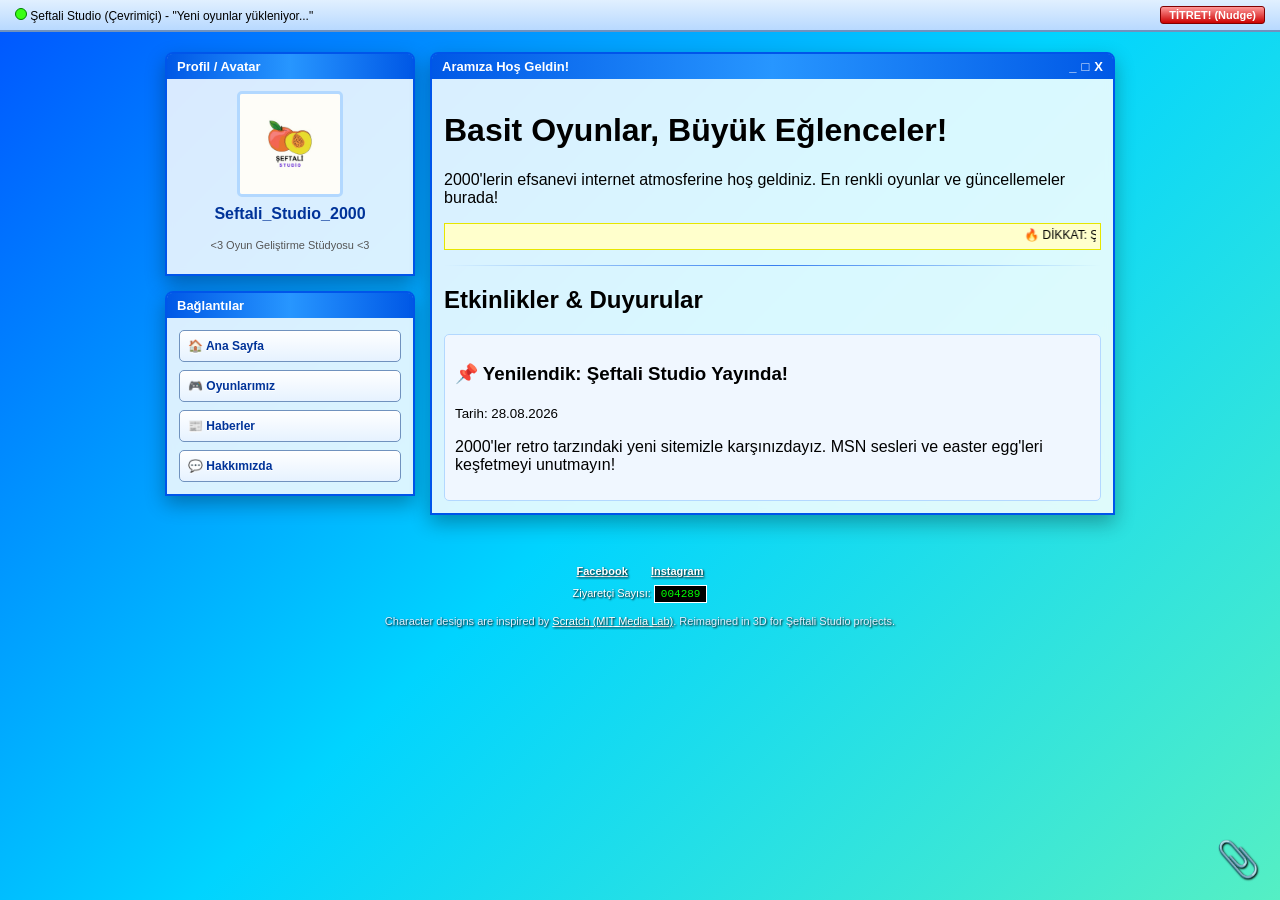
<file: index.html>
<!DOCTYPE html>
<html lang="tr">
<head>
    <meta charset="UTF-8">
    <meta name="viewport" content="width=device-width, initial-scale=1.0">
    <title>Şeftali Studio - Hoş Geldiniz! [MSN Edition]</title>
    <link rel="stylesheet" href="stil.css">
</head>
<body>

    <div id="msn-bar">
        <span class="msn-status" id="msn-status-btn" onclick="durumDegistir()" style="cursor: pointer;">
            <span class="status-icon online" id="status-dot"></span> 
            <span id="status-text">Şeftali Studio (Çevrimiçi) - "Yeni oyunlar yükleniyor..."</span>
        </span>
        <button id="nudge-btn" onclick="titret()">TİTRET! (Nudge)</button>
    </div>

    <div class="main-container">
        <aside class="sidebar">
            <div class="window-box">
                <div class="window-title">Profil / Avatar</div>
                <div class="window-body">
                    <div class="avatar-frame">
                        <img src="orjinallogo.jpg" alt="Şeftali Studio Logo" id="profile-pic">
                    </div>
                    <p class="user-name">Seftali_Studio_2000</p>
                    <p class="user-bio">&lt;3 Oyun Geliştirme Stüdyosu &lt;3</p>
                </div>
            </div>

            <div class="window-box">
                <div class="window-title">Bağlantılar</div>
                <div class="window-body navigation">
                    <a href="index.html" class="aero-btn">🏠 Ana Sayfa</a>
                    <a href="oyunlar.html" class="aero-btn">🎮 Oyunlarımız</a>
                    <a href="haberler.html" class="aero-btn">📰 Haberler</a>
                    <a href="hakkimizda.html" class="aero-btn">💬 Hakkımızda</a>
                </div>
            </div>
        </aside>

        <main class="content">
            <div class="window-box main-window">
                <div class="window-title">
                    <span>Aramıza Hoş Geldin!</span>
                    <div class="win-controls">
                        <span>_</span><span>□</span><span class="close-btn" onclick="pencereKapat()">X</span>
                    </div>
                </div>
                <div class="window-body">
                    <h1 class="glow-text">Basit Oyunlar, Büyük Eğlenceler!</h1>
                    <p class="welcome-text">2000'lerin efsanevi internet atmosferine hoş geldiniz. En renkli oyunlar ve güncellemeler burada!</p>
                    
                    <div class="marquee-container">
                        <marquee behavior="scroll" direction="left">
                            🔥 DİKKAT: Şeftali Studio yeni projeleriyle çok yakında sizlerle! Sakın ayrılmayın! 🔥
                        </marquee>
                    </div>

                    <hr class="aero-hr">

                    <h2>Etkinlikler & Duyurular</h2>
                    <div class="news-card">
                        <h3>📌 Yenilendik: Şeftali Studio Yayında!</h3>
                        <small>Tarih: 28.08.2026</small>
                        <p>2000'ler retro tarzındaki yeni sitemizle karşınızdayız. MSN sesleri ve easter egg'leri keşfetmeyi unutmayın!</p>
                    </div>
                </div>
            </div>
        </main>
    </div>

    <footer>
        <div class="social-links" style="margin-bottom: 10px;">
            <a href="https://www.facebook.com/Seftalistudio" target="_blank" style="color: white; margin: 0 10px; font-weight: bold;">Facebook</a>
            <a href="https://www.instagram.com/seftali_studio/" target="_blank" style="color: white; margin: 0 10px; font-weight: bold;">Instagram</a>
        </div>

        <div class="visitor-counter" onclick="sayaçArttir()" style="cursor: pointer;" title="Tıkla ve sayacı uçur!">
            <span>Ziyaretçi Sayısı: </span>
            <span class="counter-digits" id="counter">004289</span>
        </div>

        <p class="credits" style="margin-top: 15px; font-size: 11px; color: #e1f0ff;">
            Character designs are inspired by <a href="https://scratch.mit.edu" target="_blank" style="color: #fff; text-decoration: underline;">Scratch (MIT Media Lab)</a>. 
            Reimagined in 3D for Şeftali Studio projects.
        </p>

        <div id="clippy" onclick="clippyKonus()" title="Clippy'ye tıkla!">📎</div>
    </footer>

    <script>
        function titret() {
            document.body.classList.add("shake");
            setTimeout(() => { document.body.classList.remove("shake"); }, 500);
        }
        function clippyKonus() {
            alert("Clippy: Şeftali Studio'nun 2000'ler tarzı yeni sitesine hoş geldin!");
        }
        function pencereKapat() {
            alert("Hata 404: Bu pencere kapatılamaz! 2000'ler ruhunda kalmaya mecbursun :)");
        }
        let sayac = 4289;
        function sayaçArttir() {
            sayac += 100;
            document.getElementById("counter").innerText = String(sayac).padStart(6, '0');
        }
        let online = true;
        function durumDegistir() {
            const dot = document.getElementById("status-dot");
            const text = document.getElementById("status-text");
            if (online) {
                dot.style.backgroundColor = "#ff0000";
                text.innerText = "Şeftali Studio (Meşgul) - 'Oyun kodlanıyor, rahatsız etmeyin!'";
                online = false;
            } else {
                dot.style.backgroundColor = "#39ff14";
                text.innerText = "Şeftali Studio (Çevrimiçi) - 'Yeni oyunlar yükleniyor...'";
                online = true;
            }
        }
    </script>
</body>
</html>
</file>
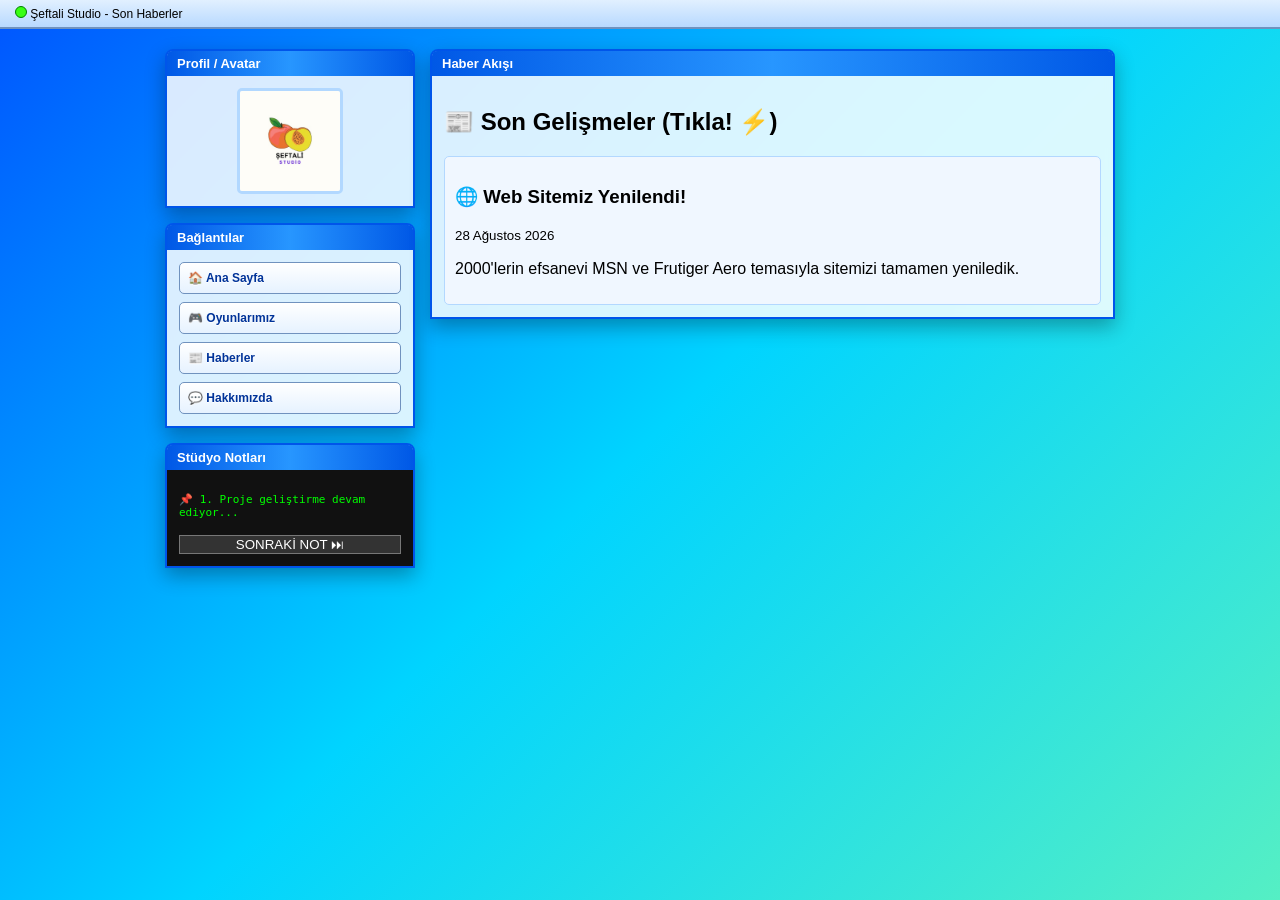
<file: haberler.html>
<!DOCTYPE html>
<html lang="tr">
<head>
    <meta charset="UTF-8">
    <meta name="viewport" content="width=device-width, initial-scale=1.0">
    <title>Şeftali Studio - Haberler</title>
    <link rel="stylesheet" href="stil.css">
</head>
<body>
    <div id="msn-bar">
        <span class="msn-status"><span class="status-icon online"></span> Şeftali Studio - Son Haberler</span>
    </div>

    <div class="main-container">
        <aside class="sidebar">
            <div class="window-box">
                <div class="window-title">Profil / Avatar</div>
                <div class="window-body">
                    <div class="avatar-frame">
                        <img src="orjinallogo.jpg" alt="Şeftali Studio Logo">
                    </div>
                </div>
            </div>

            <div class="window-box">
                <div class="window-title">Bağlantılar</div>
                <div class="window-body navigation">
                    <a href="index.html" class="aero-btn">🏠 Ana Sayfa</a>
                    <a href="oyunlar.html" class="aero-btn">🎮 Oyunlarımız</a>
                    <a href="haberler.html" class="aero-btn">📰 Haberler</a>
                    <a href="hakkimizda.html" class="aero-btn">💬 Hakkımızda</a>
                </div>
            </div>

            <div class="window-box">
                <div class="window-title">Stüdyo Notları</div>
                <div class="window-body" style="background: #111; color: #00ff00; font-family: monospace; font-size: 11px;">
                    <p>📌 <span id="song-title">1. Proje geliştirme devam ediyor...</span></p>
                    <button onclick="sarkiDegistir()" style="background:#333; color:#fff; border:1px solid #777; cursor:pointer; width:100%; margin-top:5px;">SONRAKİ NOT ⏭</button>
                </div>
            </div>
        </aside>

        <main class="content">
            <div class="window-box">
                <div class="window-title">Haber Akışı</div>
                <div class="window-body">
                    <h2 onclick="flasHaber()" style="cursor: pointer;" title="Tıkla ve Son Dakika Haberini Oku!">📰 Son Gelişmeler (Tıkla! ⚡)</h2>
                    
                    <div class="news-card">
                        <h3>🌐 Web Sitemiz Yenilendi!</h3>
                        <small>28 Ağustos 2026</small>
                        <p>2000'lerin efsanevi MSN ve Frutiger Aero temasıyla sitemizi tamamen yeniledik.</p>
                    </div>
                </div>
            </div>
        </main>
    </div>

    <script>
        function flasHaber() {
            alert("🚨 FLAŞ HABER: Şeftali Studio yeni oyun projesi için gizli çalışmalarını sürdürüyor!");
        }
        
        const duyurular = [
            "1. Proje geliştirme devam ediyor...",
            "2. Yeni güncellemeler pek yakında!",
            "3. Retro tema çalışmaları tamamlandı.",
            "4. Şeftali Studio ekibi iş başında!"
        ];
        let dIndex = 0;
        function sarkiDegistir() {
            dIndex = (dIndex + 1) % duyurular.length;
            document.getElementById("song-title").innerText = duyurular[dIndex];
        }
    </script>
</body>
</html>
</file>
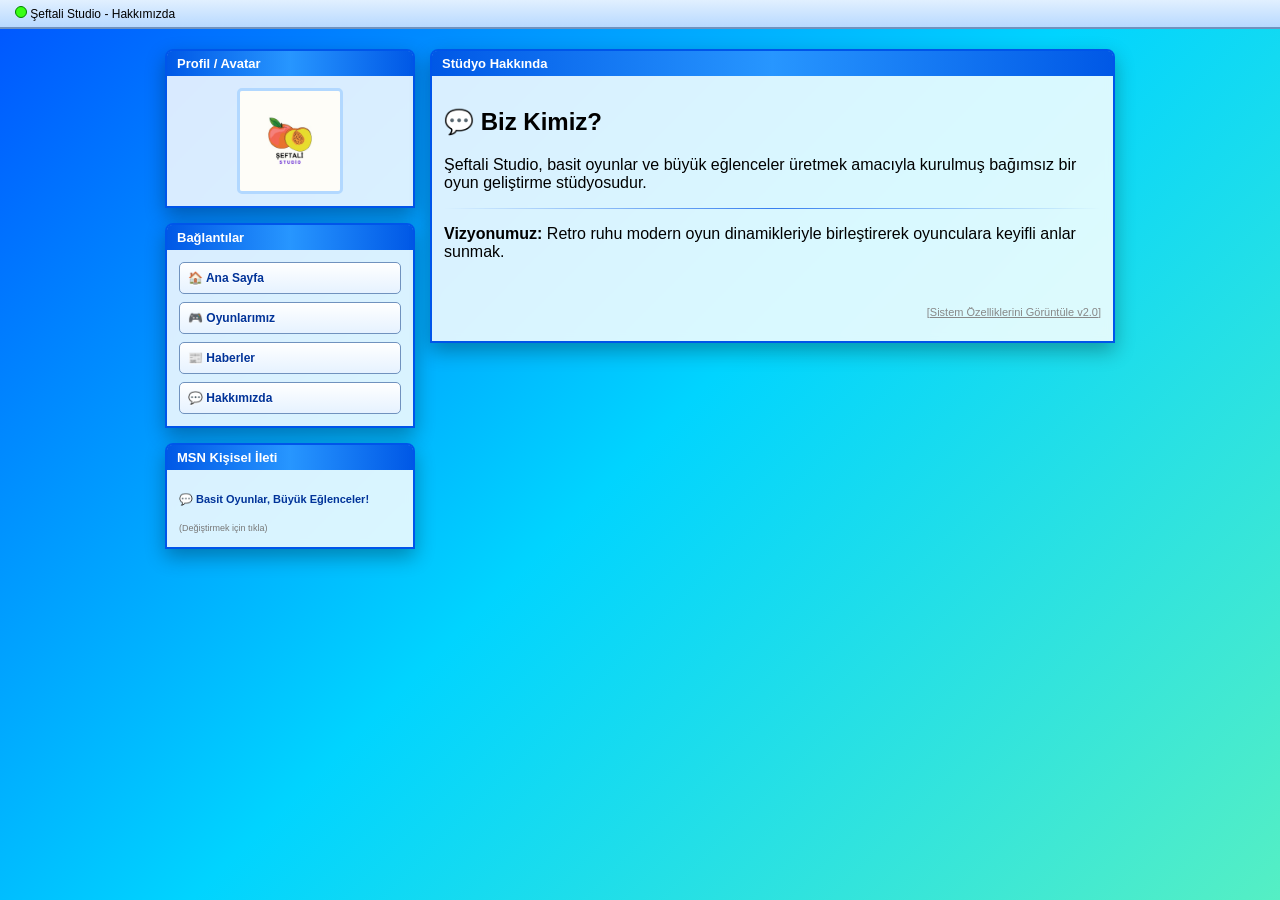
<file: hakkimizda.html>
<!DOCTYPE html>
<html lang="tr">
<head>
    <meta charset="UTF-8">
    <meta name="viewport" content="width=device-width, initial-scale=1.0">
    <title>Şeftali Studio - Hakkımızda</title>
    <link rel="stylesheet" href="stil.css">
</head>
<body>
    <div id="msn-bar">
        <span class="msn-status"><span class="status-icon online"></span> Şeftali Studio - Hakkımızda</span>
    </div>

    <div class="main-container">
        <aside class="sidebar">
            <div class="window-box">
                <div class="window-title">Profil / Avatar</div>
                <div class="window-body">
                    <div class="avatar-frame">
                        <img src="orjinallogo.jpg" alt="Şeftali Studio Logo">
                    </div>
                </div>
            </div>

            <div class="window-box">
                <div class="window-title">Bağlantılar</div>
                <div class="window-body navigation">
                    <a href="index.html" class="aero-btn">🏠 Ana Sayfa</a>
                    <a href="oyunlar.html" class="aero-btn">🎮 Oyunlarımız</a>
                    <a href="haberler.html" class="aero-btn">📰 Haberler</a>
                    <a href="hakkimizda.html" class="aero-btn">💬 Hakkımızda</a>
                </div>
            </div>

            <div class="window-box">
                <div class="window-title">MSN Kişisel İleti</div>
                <div class="window-body" onclick="muzikDegistir()" style="cursor: pointer;">
                    <p style="font-size:11px; color:#003399;">💬 <b id="now-playing">Basit Oyunlar, Büyük Eğlenceler!</b></p>
                    <small style="color:#777; font-size:9px;">(Değiştirmek için tıkla)</small>
                </div>
            </div>
        </aside>

        <main class="content">
            <div class="window-box">
                <div class="window-title">Stüdyo Hakkında</div>
                <div class="window-body">
                    <h2>💬 Biz Kimiz?</h2>
                    <p>Şeftali Studio, basit oyunlar ve büyük eğlenceler üretmek amacıyla kurulmuş bağımsız bir oyun geliştirme stüdyosudur.</p>
                    <hr class="aero-hr">
                    <p><strong>Vizyonumuz:</strong> Retro ruhu modern oyun dinamikleriyle birleştirerek oyunculara keyifli anlar sunmak.</p>
                    
                    <br>
                    <p style="font-size:11px; color:#888; text-align:right; cursor:pointer;" onclick="sysInfo()">
                        <u>[Sistem Özelliklerini Görüntüle v2.0]</u>
                    </p>
                </div>
            </div>
        </main>
    </div>

    <script>
        const durumlar = [
            "Basit Oyunlar, Büyük Eğlenceler!",
            "Kodlar yazılıyor, oyunlar yükleniyor...",
            "2000'ler ruhu burada yaşıyor!",
            "Şeftali Studio sundu."
        ];
        let mIndex = 0;
        function muzikDegistir() {
            mIndex = (mIndex + 1) % durumlar.length;
            document.getElementById("now-playing").innerText = durumlar[mIndex];
        }
        function sysInfo() {
            alert("🖥️ STÜDYO SİSTEM BİLGİSİ:\n- Motor: Scratch / Unity 3D\n- Tema: Frutiger Aero 2000s\n- İşlemci: Şeftali Core i9\n- Durum: %100 Hazır!");
        }
    </script>
</body>
</html>
</file>
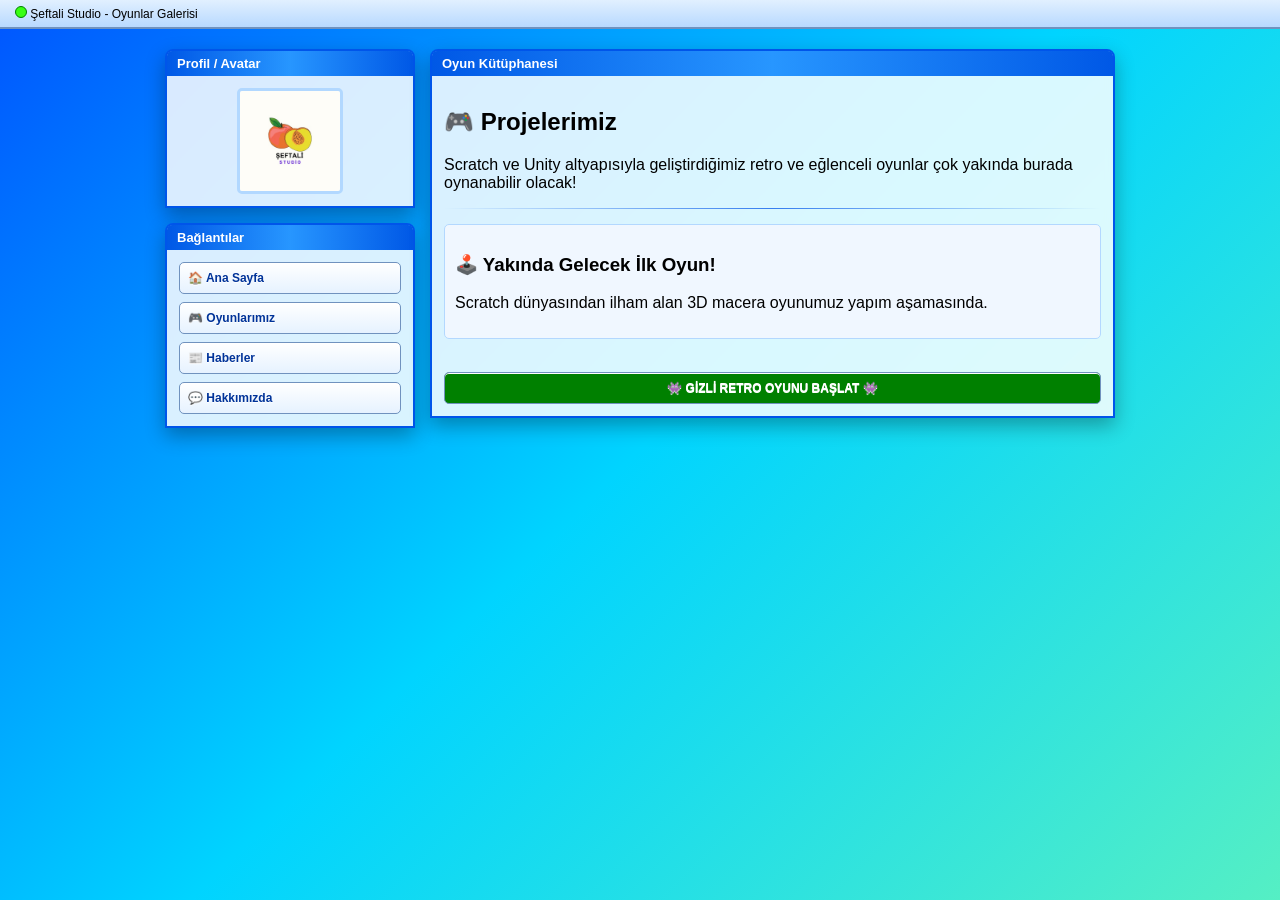
<file: oyunlar.html>
<!DOCTYPE html>
<html lang="tr">
<head>
    <meta charset="UTF-8">
    <meta name="viewport" content="width=device-width, initial-scale=1.0">
    <title>Şeftali Studio - Oyunlarımız</title>
    <link rel="stylesheet" href="stil.css">
</head>
<body>
    <div id="msn-bar">
        <span class="msn-status"><span class="status-icon online"></span> Şeftali Studio - Oyunlar Galerisi</span>
    </div>

    <div class="main-container">
        <aside class="sidebar">
            <div class="window-box">
                <div class="window-title">Profil / Avatar</div>
                <div class="window-body">
                    <div class="avatar-frame">
                        <img src="orjinallogo.jpg" alt="Şeftali Studio Logo">
                    </div>
                </div>
            </div>

            <div class="window-box">
                <div class="window-title">Bağlantılar</div>
                <div class="window-body navigation">
                    <a href="index.html" class="aero-btn">🏠 Ana Sayfa</a>
                    <a href="oyunlar.html" class="aero-btn">🎮 Oyunlarımız</a>
                    <a href="haberler.html" class="aero-btn">📰 Haberler</a>
                    <a href="hakkimizda.html" class="aero-btn">💬 Hakkımızda</a>
                </div>
            </div>
        </aside>

        <main class="content">
            <div class="window-box">
                <div class="window-title">Oyun Kütüphanesi</div>
                <div class="window-body">
                    <h2>🎮 Projelerimiz</h2>
                    <p>Scratch ve Unity altyapısıyla geliştirdiğimiz retro ve eğlenceli oyunlar çok yakında burada oynanabilir olacak!</p>
                    <hr class="aero-hr">
                    
                    <div class="news-card">
                        <h3>🕹️ Yakında Gelecek İlk Oyun!</h3>
                        <p>Scratch dünyasından ilham alan 3D macera oyunumuz yapım aşamasında.</p>
                    </div>

                    <br>
                    <div style="text-align: center; margin-top: 15px;">
                        <button class="aero-btn" onclick="oyunBaslat()" style="cursor: pointer; width: 100%; background: #008000; color: white;">
                            👾 GİZLİ RETRO OYUNU BAŞLAT 👾
                        </button>
                        <div id="secret-game" style="display:none; margin-top:10px; background:#000; color:#00ff00; padding:15px; font-family:monospace; border:2px solid #00ff00;">
                            <p>=== ŞEFTALİ RETRO ARCADE ===</p>
                            <p>Skor: <span id="game-score">0</span></p>
                            <button onclick="skorArtir()" style="background:#00ff00; color:#000; font-weight:bold; cursor:pointer;">JETON YÜKLE / TIKLA!</button>
                        </div>
                    </div>

                </div>
            </div>
        </main>
    </div>

    <script>
        let score = 0;
        function oyunBaslat() {
            const box = document.getElementById("secret-game");
            box.style.display = box.style.display === "none" ? "block" : "none";
        }
        function skorArtir() {
            score += 10;
            document.getElementById("game-score").innerText = score;
            if(score === 100) {
                alert("🎉 TEBRİKLER! Şeftali Studio Retro Şampiyonu Oldun!");
            }
        }
    </script>
</body>
</html>
</file>
<file: stil.css>
/* 2000'ler Temel Arka Plan ve Font Yapısı */
body {
    margin: 0;
    padding: 0;
    font-family: "Tahoma", "Segoe UI", Arial, sans-serif;
    background: linear-gradient(135deg, #0055ff 0%, #00d4ff 50%, #55efc4 100%);
    background-attachment: fixed;
    color: #000;
}

/* MSN Başlık Çubuğu */
#msn-bar {
    background: linear-gradient(to bottom, #e1f0ff, #b8d9ff);
    border-bottom: 2px solid #7092be;
    padding: 6px 15px;
    display: flex;
    justify-content: space-between;
    align-items: center;
    font-size: 12px;
}

.status-icon.online {
    display: inline-block;
    width: 10px;
    height: 10px;
    background-color: #39ff14;
    border-radius: 50%;
    border: 1px solid #008000;
}

#nudge-btn {
    background: linear-gradient(to bottom, #ff9999, #cc0000);
    color: white;
    border: 1px solid #800000;
    border-radius: 3px;
    font-weight: bold;
    cursor: pointer;
    padding: 2px 8px;
    font-size: 11px;
}

#nudge-btn:hover {
    background: linear-gradient(to bottom, #ff3333, #990000);
}

/* Sayfa Düzeni */
.main-container {
    display: flex;
    max-width: 950px;
    margin: 20px auto;
    gap: 15px;
    padding: 0 10px;
}

.sidebar {
    width: 250px;
}

.content {
    flex: 1;
}

/* Windows XP / Aero Pencere Tasarımı */
.window-box {
    background: rgba(255, 255, 255, 0.85);
    border: 2px solid #0055ea;
    border-radius: 8px 8px 0 0;
    box-shadow: 0 8px 20px rgba(0,0,0,0.3);
    margin-bottom: 15px;
    backdrop-filter: blur(4px);
}

.window-title {
    background: linear-gradient(to right, #0058e6, #2796ff, #0058e6);
    color: white;
    font-weight: bold;
    padding: 5px 10px;
    font-size: 13px;
    border-radius: 5px 5px 0 0;
    display: flex;
    justify-content: space-between;
}

.win-controls span {
    margin-left: 5px;
    cursor: pointer;
}

.window-body {
    padding: 12px;
}

/* Avatar ve Logo Ayarı */
.avatar-frame {
    border: 3px solid #b2d8ff;
    border-radius: 5px;
    overflow: hidden;
    width: 100px;
    height: 100px;
    margin: 0 auto;
}

.avatar-frame img {
    width: 100%;
    height: 100%;
    object-fit: cover;
    display: block;
}

.user-name {
    text-align: center;
    font-weight: bold;
    margin-top: 8px;
    color: #003399;
}

.user-bio {
    text-align: center;
    font-size: 11px;
    color: #555;
}

/* Aero Butonlar */
.navigation {
    display: flex;
    flex-direction: column;
    gap: 8px;
}

.aero-btn {
    display: block;
    padding: 8px;
    background: linear-gradient(to bottom, #ffffff, #e6f2ff);
    border: 1px solid #7092be;
    border-radius: 5px;
    text-decoration: none;
    color: #003399;
    font-weight: bold;
    font-size: 12px;
    text-shadow: 0 1px 0 #fff;
    box-shadow: inset 0 1px 0 #fff;
    transition: all 0.2s;
}

.aero-btn:hover {
    background: linear-gradient(to bottom, #e6f2ff, #b3d8ff);
    border-color: #0055ea;
}

/* Kayan Yazı ve İçerik */
.marquee-container {
    background: #ffffcc;
    border: 1px solid #e6e600;
    padding: 4px;
    margin: 10px 0;
    font-size: 12px;
}

.aero-hr {
    border: 0;
    height: 1px;
    background: linear-gradient(to right, rgba(0,0,0,0), rgba(0,85,234,0.75), rgba(0,0,0,0));
    margin: 15px 0;
}

.news-card {
    background: #f0f7ff;
    border: 1px solid #b3d8ff;
    padding: 10px;
    border-radius: 5px;
}

/* Footer ve Clippy Easter Egg */
footer {
    text-align: center;
    padding: 15px;
    font-size: 11px;
    color: #ffffff;
    text-shadow: 1px 1px 2px #000;
}

.counter-digits {
    background: #000;
    color: #00ff00;
    font-family: "Courier New", monospace;
    padding: 2px 6px;
    border: 1px solid #fff;
}

#clippy {
    position: fixed;
    bottom: 20px;
    right: 20px;
    font-size: 35px;
    cursor: pointer;
    animation: float 2s infinite ease-in-out;
}

@keyframes float {
    0%, 100% { transform: translateY(0); }
    50% { transform: translateY(-8px); }
}

.shake {
    animation: shakeAnim 0.1s infinite;
}

@keyframes shakeAnim {
    0% { transform: translate(3px, 3px); }
    20% { transform: translate(-3px, -3px); }
    40% { transform: translate(3px, -3px); }
    60% { transform: translate(-3px, 3px); }
    80% { transform: translate(3px, 3px); }
    100% { transform: translate(0, 0); }
}
</file>
